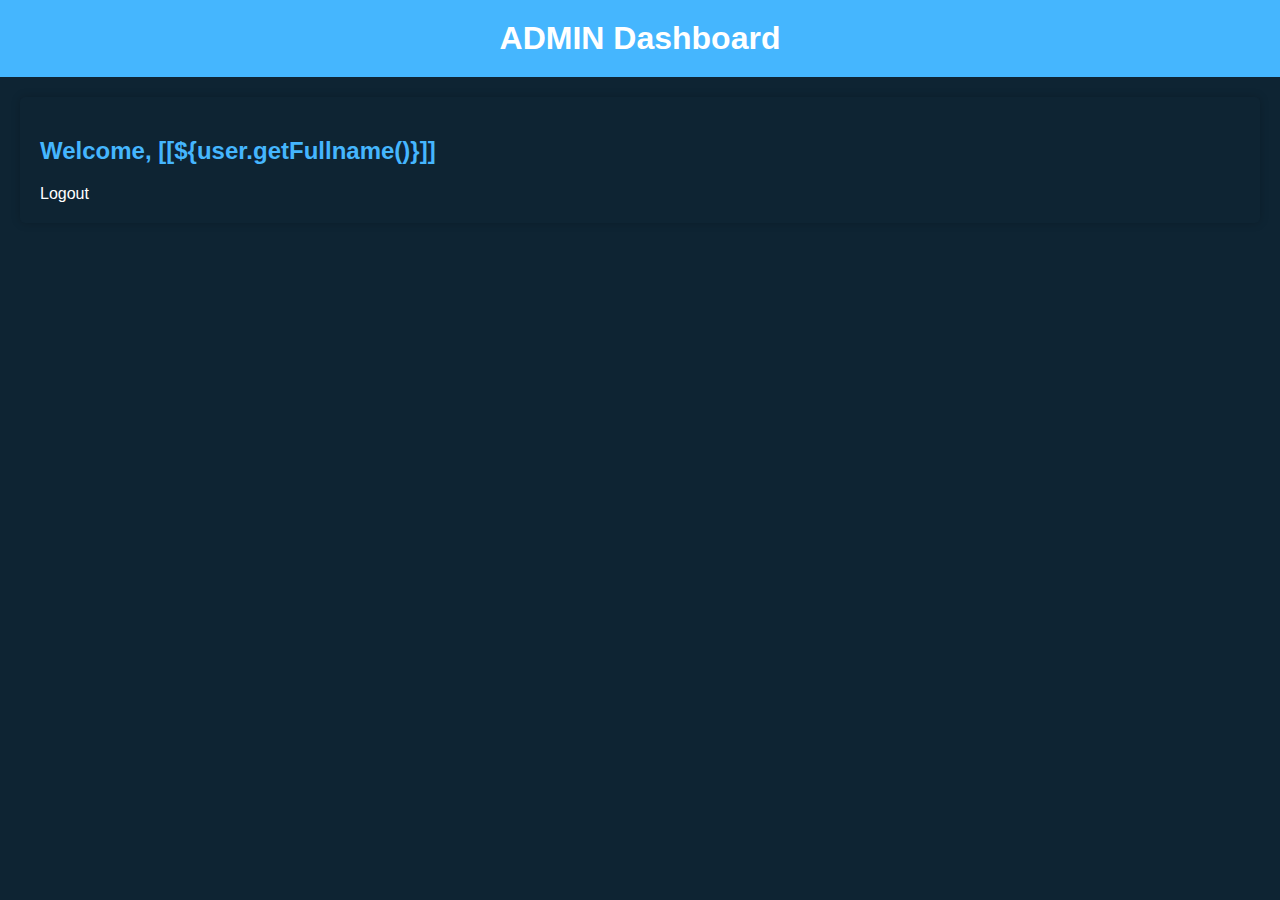
<file: Dashboard_/target/classes/templates/admin.html>
<!DOCTYPE html>
<html lang="en" xmlns:sec="http://www.w3.org/1999/xhtml">
<head>
    <meta charset="UTF-8">
    <meta name="viewport" content="width=device-width, initial-scale=1.0">
    <title>User Dashboard</title>
    <style>
        body {
            font-family: Arial, sans-serif;
            background-color: #0e2433;
            color: white;
            margin: 0;
            padding: 0;
        }

        .header {
            background-color: #45b6fe;
            padding: 20px;
            text-align: center;
        }

        .header h1 {
            margin: 0;
        }

        .container {
            max-width: 1200px;
            margin: 20px auto;
            padding: 20px;
            background-color: #0e2433;
            border-radius: 5px;
            box-shadow: 0 0 10px rgba(0, 0, 0, 0.2);
        }

        h2 {
            color: #45b6fe;
        }

        /* Add more styles and components for your dashboard here */
    </style>
</head>
<body>
    <div class="header">
        <h1>ADMIN Dashboard</h1>
    </div>
    <div class="container">
        <h2>Welcome, [[${user.getFullname()}]]</h2>
        
        <span sec:authorize="isAuthenticated">
        <a th:href="@{/logout}">
         Logout
        
        </a>
        
        </span>

    </div>
</body>
</html>
</file>
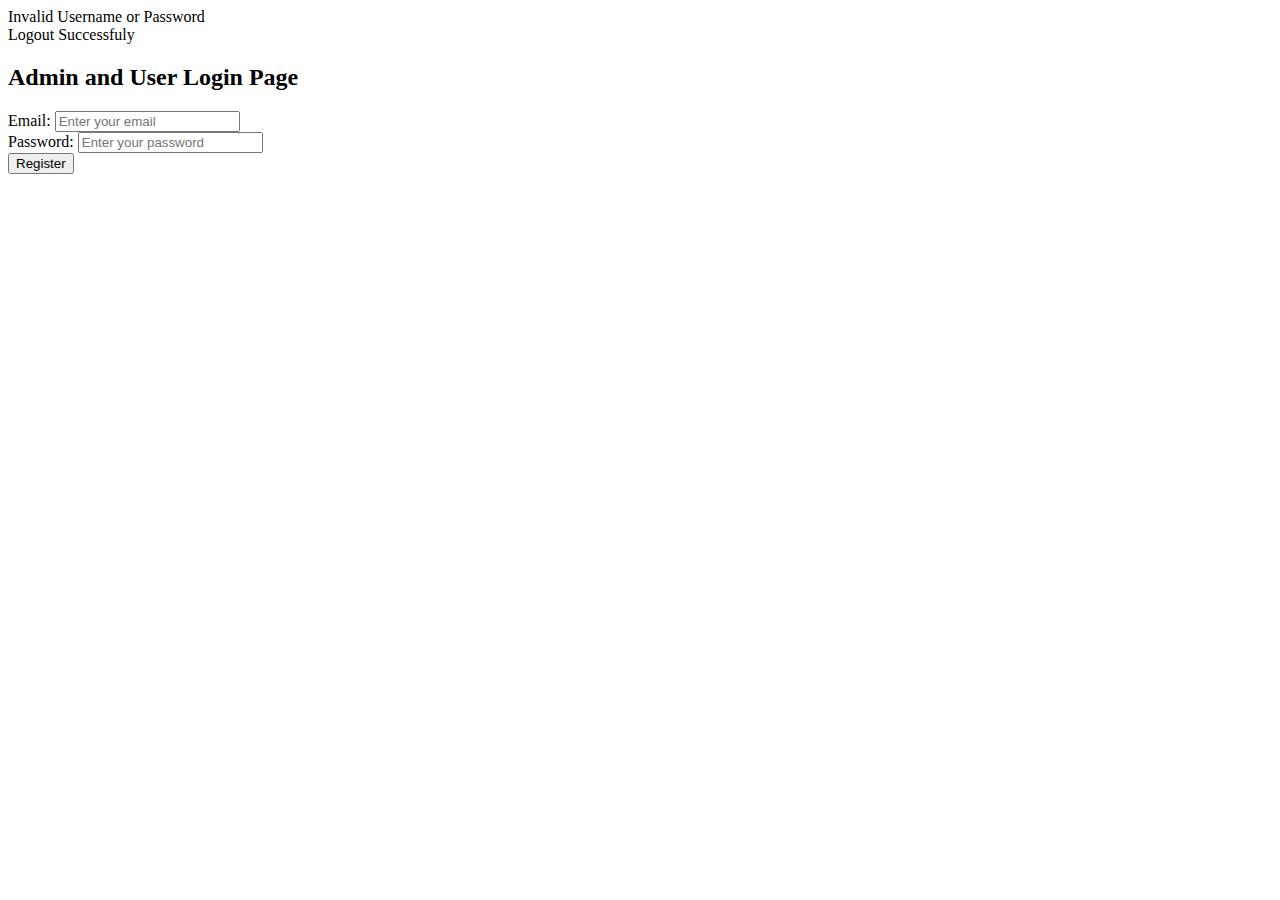
<file: Dashboard_/target/classes/templates/login.html>
<!DOCTYPE html>
<html lang="en">
<head>
    <meta charset="UTF-8">
    <meta name="viewport" content="width=device-width, initial-scale=1.0">
    <title>Login Form</title>
     <link rel="stylesheet" th:href="@{../css/styles.css}">
</head>
<body>
    <div class="container">
        <div class="message" th:if="${param.error}">
           Invalid Username or Password
        </div>
        <div class="message" th:if="${param.logout}">
           Logout Successfuly
        </div>
        
        <h2>Admin and User Login Page</h2>
        <form 
         th:action="@{/login}"
         method="post"
         
        >
            
            
            <div class="form-group">
                <label for="username">Email:</label>
                <input  type="email" id="username" name="username" placeholder="Enter your email" required>
            </div>
            
            <div class="form-group">
                <label for="password">Password:</label>
                <input  type="password" id="password" name="password" placeholder="Enter your password" required>
            </div>
            <input type="submit" value="Register">
        </form>
        
    </div>
</body>
</html>
</file>
